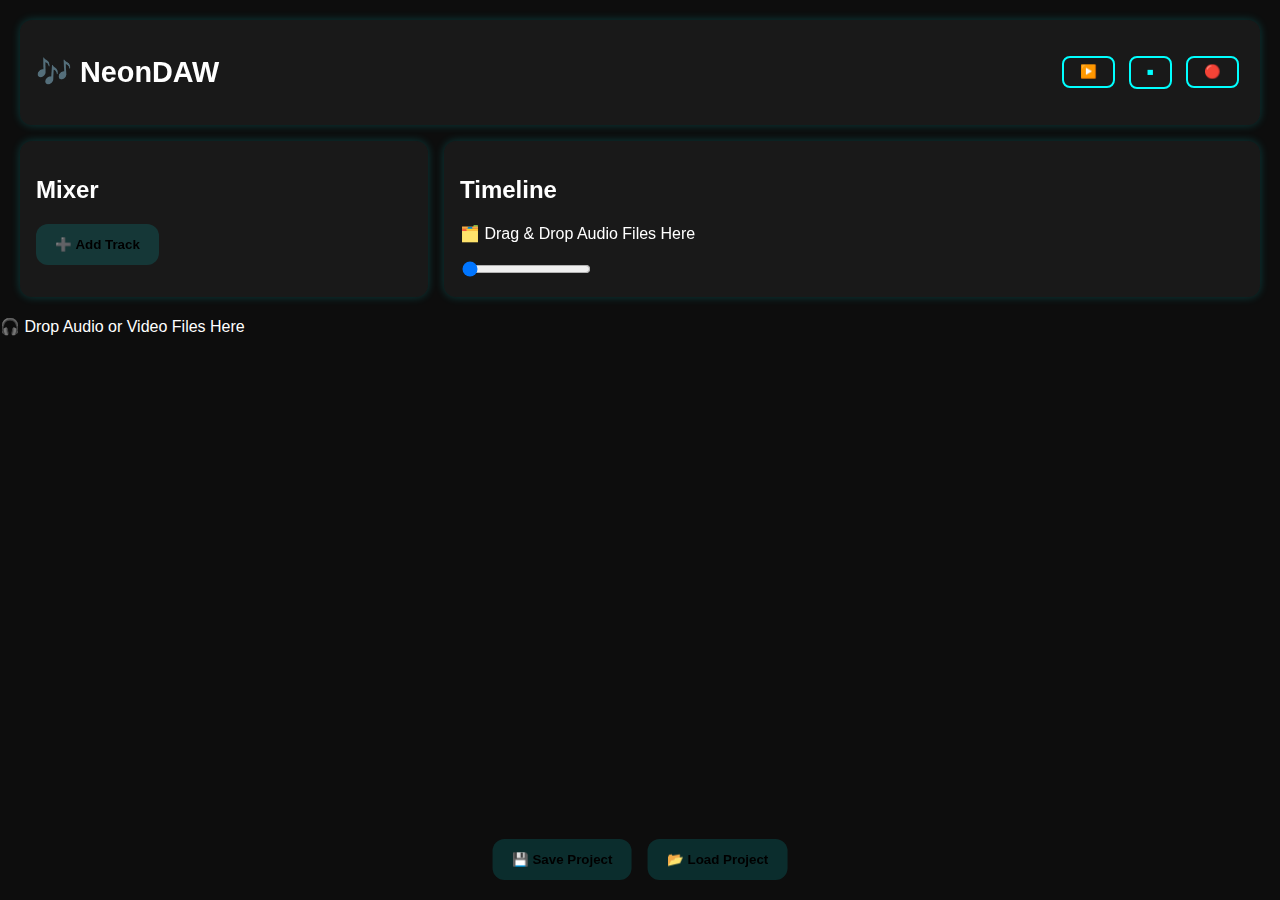
<file: index.html>
<!DOCTYPE html>
<html lang="en">
<head>
  <meta charset="UTF-8" />
  <meta name="viewport" content="width=device-width, initial-scale=1.0"/>
  <title>NeonDAW</title>
  <link rel="stylesheet" href="style.css" />
</head>
<body>
  <div id="app" class="glass-panel">
    <!-- Top Navigation / Transport Bar -->
    <header class="top-bar glass">
      <h1 class="logo">🎶 NeonDAW</h1>
      <div class="transport-controls">
        <button id="play-btn">▶️</button>
        <button id="stop-btn">⏹</button>
        <button id="record-btn">🔴</button>
      </div>
    </header>

    <!-- Main UI Grid: Mixer (Left) + Timeline (Right) -->
    <main id="main-ui" class="main-editor">
      <!-- Mixer Panel -->
      <section id="mixer-panel" class="glass">
        <h2>Mixer</h2>
        <div id="track-list">
          <!-- Track strips dynamically added here -->
        </div>
        <button id="add-track-btn" class="glow-btn">➕ Add Track</button>
      </section>

      <!-- Timeline Panel -->
      <section id="timeline-panel" class="glass">
        <h2>Timeline</h2>
        <div id="timeline-dropzone">
          <p>🗂️ Drag & Drop Audio Files Here</p>
        </div>
        <input type="range" id="zoom-slider" min="1" max="4" value="1" step="0.25" />
        <div id="timeline-tracks">
          <!-- Timeline rows will be added here -->
        </div>
      </section>
    </main>
  </div>

  <!-- FX Panel -->
  <div id="fx-panel" class="fx-panel hidden">
    <h3>🎛 FX Controls</h3>
    <label>Reverb:</label>
    <input type="range" id="reverb-slider" min="0" max="1" step="0.01" value="0.5">
    <label>Delay:</label>
    <input type="range" id="delay-slider" min="0" max="2" step="0.1" value="0.3">
    <label>EQ Frequency:</label>
    <input type="range" id="eq-slider" min="200" max="5000" step="10" value="1000">
    <button id="close-fx-btn">❌ Close</button>
  </div>

  <!-- Drop Zone Container -->
  <section id="drop-container">
    <div id="timeline-dropzone">🎧 Drop Audio or Video Files Here</div>
  </section>

  <!-- Footer -->
  <div class="footer-controls">
    <button id="save-project">💾 Save Project</button>
    <button id="load-project">📂 Load Project</button>
  </div>

  <script src="script.js"></script>
</body>
</html>
</file>
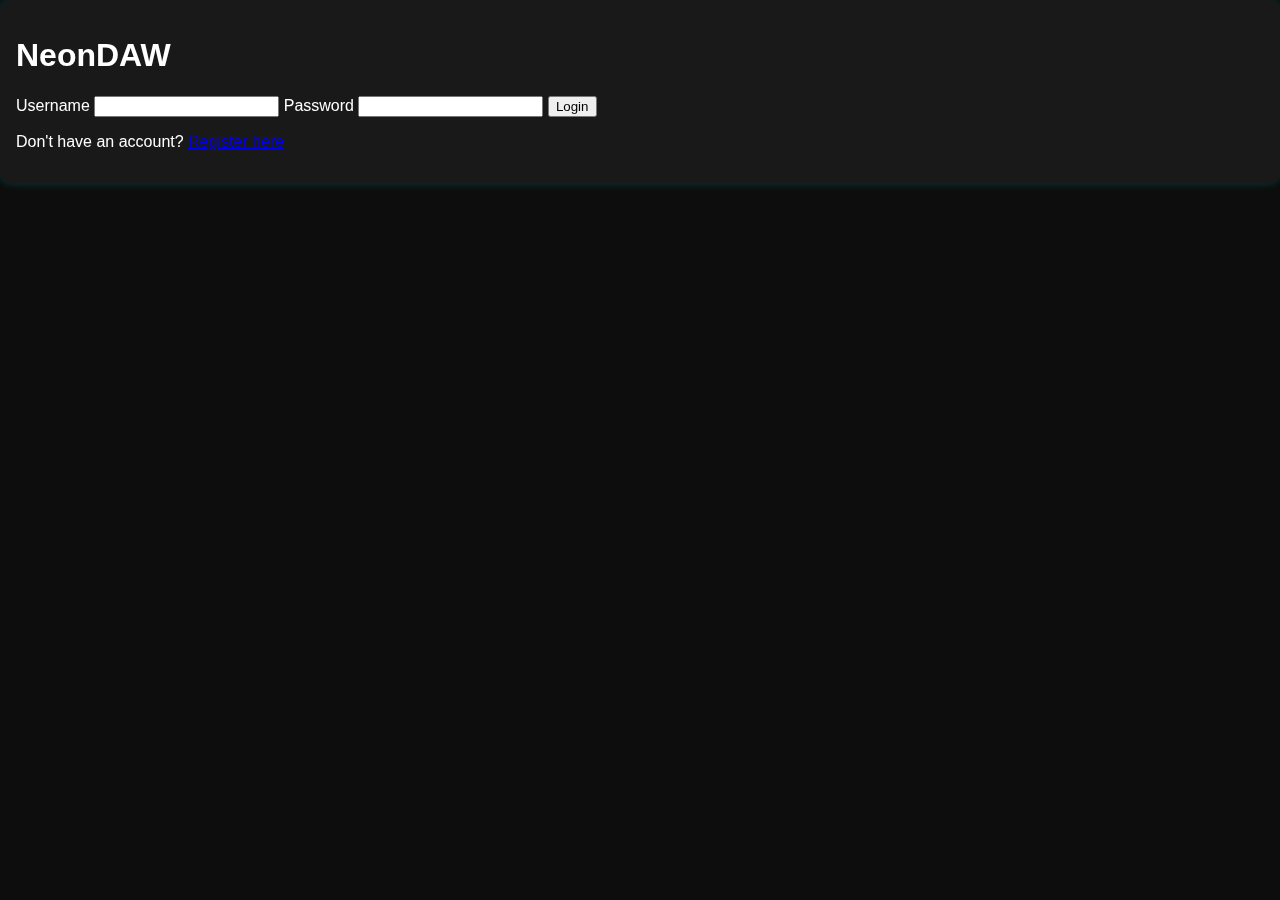
<file: login.html>
<!DOCTYPE html>
<html lang="en">
<head>
    <meta charset="UTF-8" />
    <meta name="viewport" content="width=device-width, initial-scale=1.0"/>
    <title>NeonDAW Login</title>
    <link rel="stylesheet" href="style.css" />
</head>
<body class="login-body">
    <div class="login-wrapper">
        <div class="login-box glass">
            <h1 class="neon-title">NeonDAW</h1>
            <form id="login-form" autocomplete="off">
                <label for="username">Username</label>
                <input type="text" id="username" name="username" required />

                <label for="password">Password</label>
                <input type="password" id="password" name="password" required />

                <button type="submit" class="neon-button">Login</button>
            </form>
            <p class="register-link">
                Don't have an account?
                <a href="register.html">Register here</a>
            </p>
        </div>
    </div>
    <script src="login.js"></script>
</body>
</html>
</file>
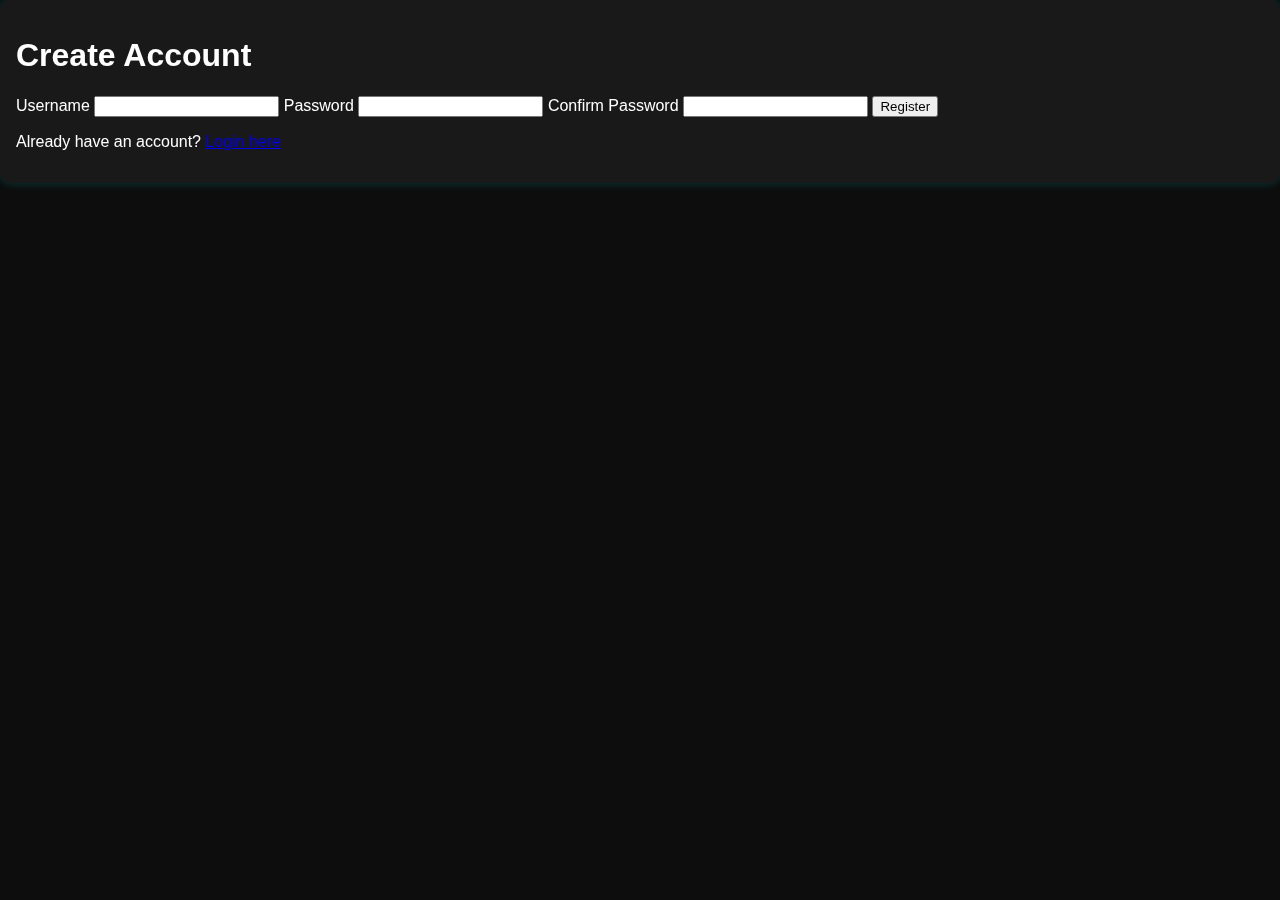
<file: register.html>
<!DOCTYPE html>
<html lang="en">
<head>
  <meta charset="UTF-8" />
  <meta name="viewport" content="width=device-width, initial-scale=1.0"/>
  <title>Register | NeonDAW</title>
  <link rel="stylesheet" href="style.css" />
</head>
<body class="login-body">
  <div class="login-wrapper">
    <div class="login-box glass">
      <h1 class="neon-title">Create Account</h1>
      <form id="register-form" autocomplete="off">
        <label for="new-username">Username</label>
        <input type="text" id="new-username" name="username" required />

        <label for="new-password">Password</label>
        <input type="password" id="new-password" name="password" required />

        <label for="confirm-password">Confirm Password</label>
        <input type="password" id="confirm-password" name="confirm-password" required />

        <button type="submit" class="neon-button">Register</button>
      </form>
      <p class="register-link">
        Already have an account?
        <a href="login.html">Login here</a>
      </p>
    </div>
  </div>
  <script src="register.js"></script>
</body>
</html>
</file>
<file: style.css>
body {
  font-family: 'Segoe UI', sans-serif;
  background: #0d0d0d;
  color: white;
  margin: 0;
  padding: 0;
  overflow-x: hidden;
}

.glass {
  background: rgba(255, 255, 255, 0.05);
  backdrop-filter: blur(10px);
  border-radius: 12px;
  padding: 1rem;
  box-shadow: 0 0 10px rgba(0, 255, 255, 0.2);
}

.glass-panel {
  margin: 20px;
}

.logo {
  font-size: 1.8rem;
  font-weight: bold;
}

.top-bar {
  display: flex;
  justify-content: space-between;
  align-items: center;
  padding: 1rem;
}

.transport-controls button {
  background: none;
  border: 2px solid #0ff;
  color: #0ff;
  padding: 0.4rem 1rem;
  margin: 0 0.3rem;
  border-radius: 8px;
  cursor: pointer;
  transition: 0.2s ease;
}
.transport-controls button:hover {
  background: #0ff2;
}

.main-editor {
  display: grid;
  grid-template-columns: 1fr 2fr;
  gap: 1rem;
  margin-top: 1rem;
}

.track-strip {
  background: #111;
  border-radius: 10px;
  padding: 1rem;
  margin-bottom: 1rem;
  box-shadow: 0 0 10px #0ff3;
}

.track-strip h4 {
  margin: 0 0 0.5rem;
}

.track-strip input[type="range"] {
  width: 100%;
  margin-bottom: 0.5rem;
}

.mute-solo {
  display: flex;
  gap: 0.5rem;
}

.mute-btn, .solo-btn, .fx-btn {
  flex: 1;
  background: #222;
  border: 2px solid #0ff4;
  color: #0ff;
  padding: 0.4rem;
  border-radius: 8px;
  cursor: pointer;
  transition: 0.2s;
}
.mute-btn:hover, .solo-btn:hover, .fx-btn:hover {
  background: #0ff2;
}

.mute-btn.active {
  background: crimson;
  color: white;
  border-color: crimson;
}
.solo-btn.active {
  background: limegreen;
  color: white;
  border-color: limegreen;
}

.timeline-row {
  background: #1a1a1a;
  padding: 1rem;
  margin-bottom: 1rem;
  border-radius: 10px;
  box-shadow: 0 0 8px #0ff4;
  display: flex;
  align-items: center;
  gap: 0.5rem;
}
.timeline-row p {
  margin: 0;
  min-width: 60px;
}
.timeline-row input[type="file"] {
  color: white;
}
.timeline-row canvas {
  background: #000;
  border-radius: 6px;
  flex: 1;
}

.timeline-row button {
  background: #333;
  color: #0ff;
  border: 1px solid #0ff;
  padding: 0.3rem 0.8rem;
  border-radius: 6px;
  cursor: pointer;
}
.timeline-row button:hover {
  background: #0ff3;
  color: #000;
}

#fx-panel {
  position: fixed;
  right: 2%;
  top: 20%;
  background: #111;
  padding: 1rem;
  border-radius: 12px;
  box-shadow: 0 0 20px #0ff6;
  z-index: 100;
  width: 250px;
}
#fx-panel label {
  display: block;
  margin-top: 1rem;
}
#fx-panel input[type="range"] {
  width: 100%;
}
#fx-panel button {
  margin-top: 1rem;
  width: 100%;
  background: #0ff1;
  border: none;
  padding: 0.6rem;
  color: white;
  border-radius: 8px;
  cursor: pointer;
}
#fx-panel button:hover {
  background: #0ff;
  color: #000;
}
.hidden {
  display: none;
}

#add-track-btn,
#save-project,
#load-project {
  background: #0ff2;
  border: none;
  padding: 0.8rem 1.2rem;
  border-radius: 12px;
  color: black;
  font-weight: bold;
  cursor: pointer;
  transition: 0.2s ease-in-out;
}
#add-track-btn:hover,
#save-project:hover,
#load-project:hover {
  background: #0ff;
  color: #000;
}

.footer-controls {
  position: fixed;
  bottom: 20px;
  left: 50%;
  transform: translateX(-50%);
  display: flex;
  gap: 1rem;
  z-index: 50;
}

/* Added for audio/video elements */
audio, video {
  width: 100%;
  max-width: 300px;
  margin: 0.5em 0;
  border-radius: 8px;
  box-shadow: 0 0 8px #0ff;
}
</file>
